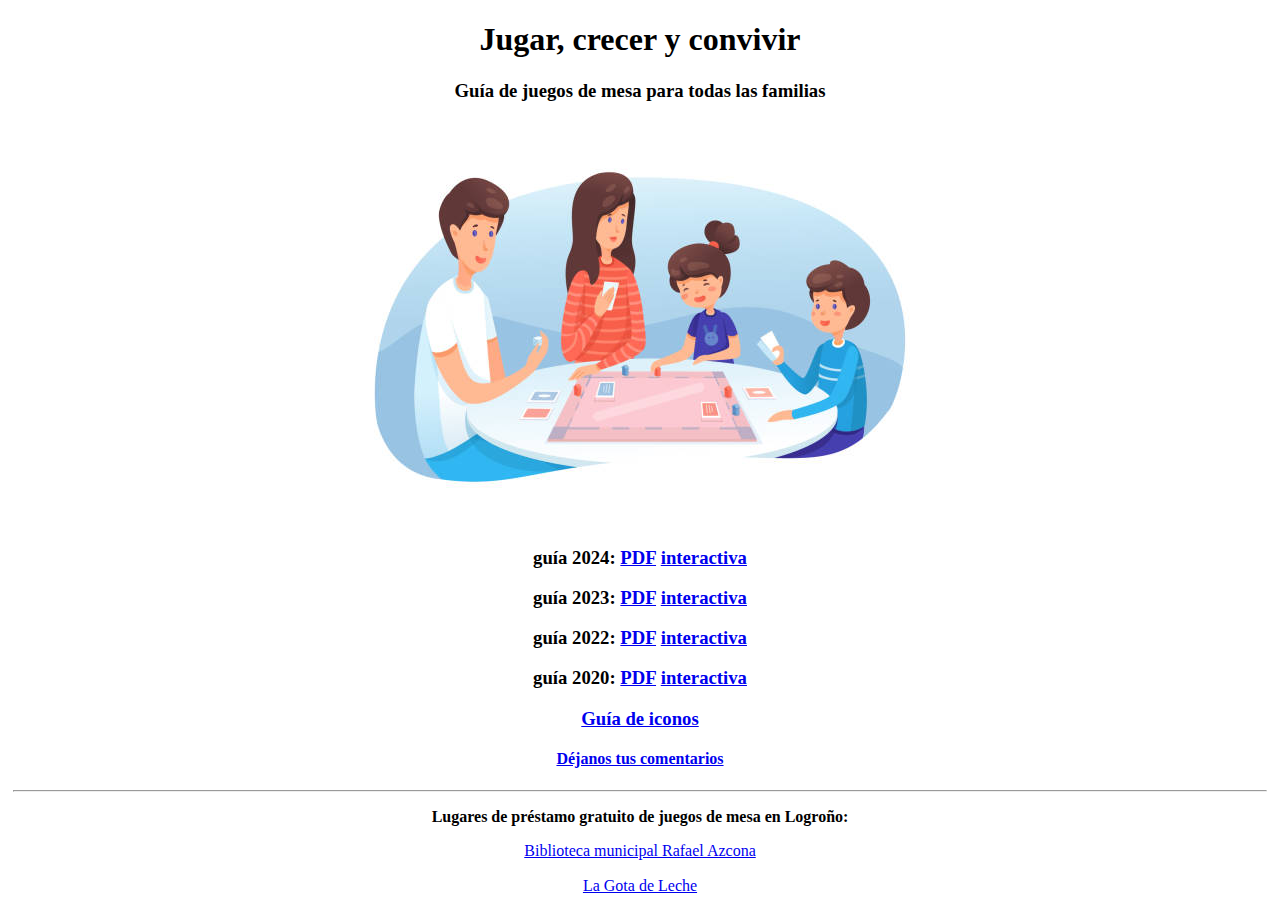
<file: index.html>
<!DOCTYPE html>
<html>
<meta name="viewport" content="width=device-width, initial-scale=1">
<link rel="stylesheet" href="style.css">
<body>

<div style="text-align:center;" class="">
  <h1>Jugar, crecer y convivir</h1>
  <h3 style="margin:1em;">Guía de juegos de mesa para todas las familias</h3>
   <img src="portada.jpg" style="max-width:80%;height:auto;display: block;margin-left: auto;margin-right: auto;"> 
</div>

<div style="text-align:center;" class="">
  <div class="">
    <h3>guía 2024: <a href="2024/Juegos_de_mesa-Guia_EOEPs_La_Rioja-2024.pdf">PDF</a> <a href="2024/index.html">interactiva</a></h3>
  </div>
    <div class="">
    <h3>guía 2023: <a href="2023/Juegos_de_mesa-Guia_EOEPs_La_Rioja-2023.pdf">PDF</a> <a href="2023/index.html">interactiva</a></h3>
  </div>
  <div class="">
    <h3>guía 2022: <a href="2022/Juegos_de_mesa-Guia_EOEPs_La_Rioja-2022.pdf">PDF</a> <a href="2022/index.html">interactiva</a></h3>
  </div>
  <div class="">
    <h3>guía 2020: <a href="2020/Juegos_de_mesa-Guia_EOEPs_La_Rioja-2020.pdf">PDF</a> <a href="2020/index.html">interactiva</a></h3>
  </div>
  <div class="">
    <h3><a href="Guia_iconos_juegos.pdf">Guía de iconos</a></h3>
  </div>
  <div class="">
    <h4><a href="https://forms.gle/R3qYnq3gLjiFxCJB9">Déjanos tus comentarios</a></h4>
  </div>
</div>

<hr/>

<div style="text-align:center;" class="">
  <h4 style="margin:1em;">Lugares de préstamo gratuito de juegos de mesa en Logroño:</h4>
  <p><a href="http://bibliotecarafaelazcona.logroño.es/index.php/servicios/bibliojuegos.html">Biblioteca municipal Rafael Azcona</a>
  </p>
  <p><a href="https://info.lojoven.es/juegoteca">La Gota de Leche</a>
  </p>

</div>

  
</body>
</html>
</file>
<file: style.css>
html {
	line-height: 1.15;
	-ms-text-size-adjust: 100%;
	-webkit-text-size-adjust: 100%
}

body {
	margin: 1%;
}

article,
aside,
footer,
header,
nav,
section {
	display: block
}

.icono {
margin-bottom:30px;
}

h1 {
	font-size: 2em;
	margin: 0.67em 0
}

figcaption,
figure,
main {
	display: block
}
</file>
